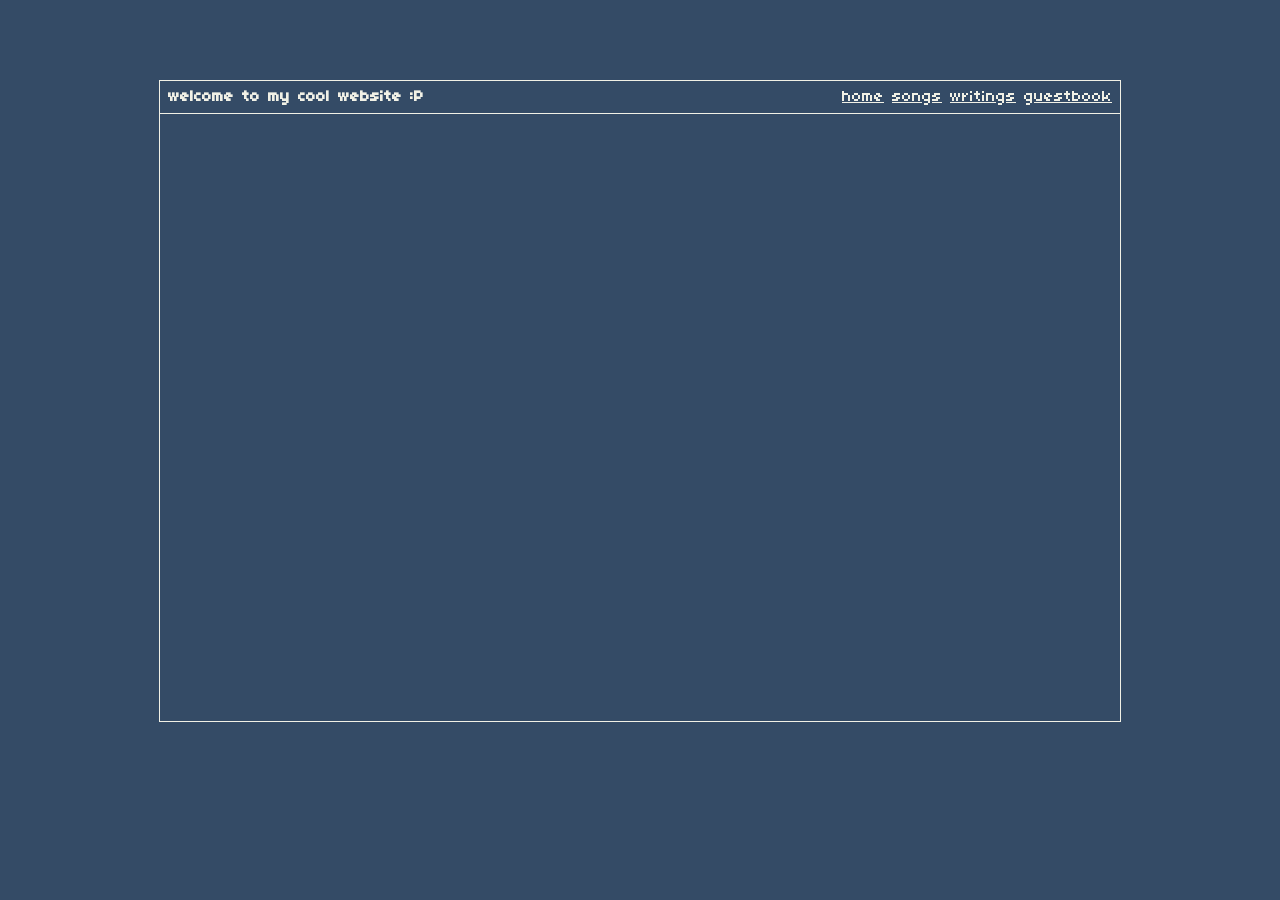
<file: index.html>
<!doctype html>
<html lang="en">
	<head>
		<meta charset="UTF-8" />
		<meta name="viewport" content="width=device-width, initial-scale=1.0" />

		<title>cisco2600's cool website</title>

		<link rel="stylesheet" href="/global.css" />
	</head>
	<body>
		<div id="pencil-cursor" class="cursor">
			<img src="/images/pencil.gif" width="32" />
		</div>

		<canvas id="paper"></canvas>

		<div id="container">
			<div id="top-bar">
				<h1 id="title">welcome to my cool website :P</h1>

				<div>
					<a href="/">home</a>
					<a href="/pages/songs.html">songs</a>
					<a href="/pages/writings.html">writings</a>
					<a href="https://cisco2600.atabook.org/">guestbook</a>
				</div>
			</div>
		</div>

		<script src="/global.js"></script>
	</body>
</html>
</file>
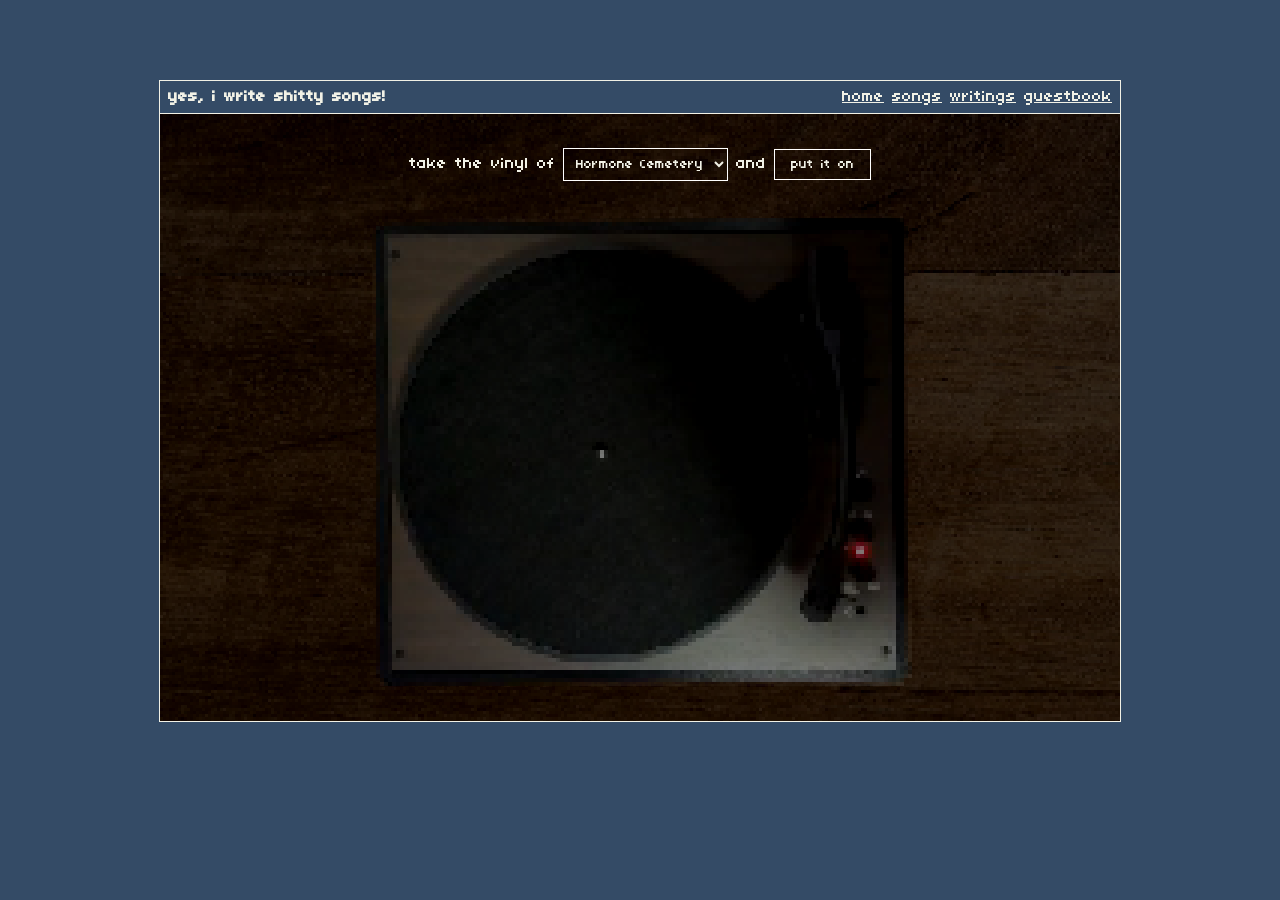
<file: pages/songs.html>
<!doctype html>
<html lang="en">
	<head>
		<meta charset="UTF-8" />
		<meta name="viewport" content="width=device-width, initial-scale=1.0" />

		<title>cisco2600's cool website</title>

		<link rel="stylesheet" href="/global.css" />
		<link rel="stylesheet" href="songs.css" />
	</head>
	<body>
		<div id="pencil-cursor" class="cursor">
			<img src="/images/pencil.gif" width="32" />
		</div>

		<canvas id="paper"></canvas>

		<div id="container">
			<div id="top-bar">
				<h1 id="title">yes, i write shitty songs!</h1>

				<div>
					<a href="/">home</a>
					<a href="/pages/songs.html">songs</a>
					<a href="/pages/writings.html">writings</a>
					<a href="https://cisco2600.atabook.org/">guestbook</a>
				</div>
			</div>

			<div id="content">
				<div>
					<p id="action"></p>
				</div>

				<img src="/images/vinyl-off.png" alt="Vinyl" id="vinyl" />
			</div>
		</div>

		<script src="/global.js"></script>
		<script src="songs.js"></script>
	</body>
</html>
</file>
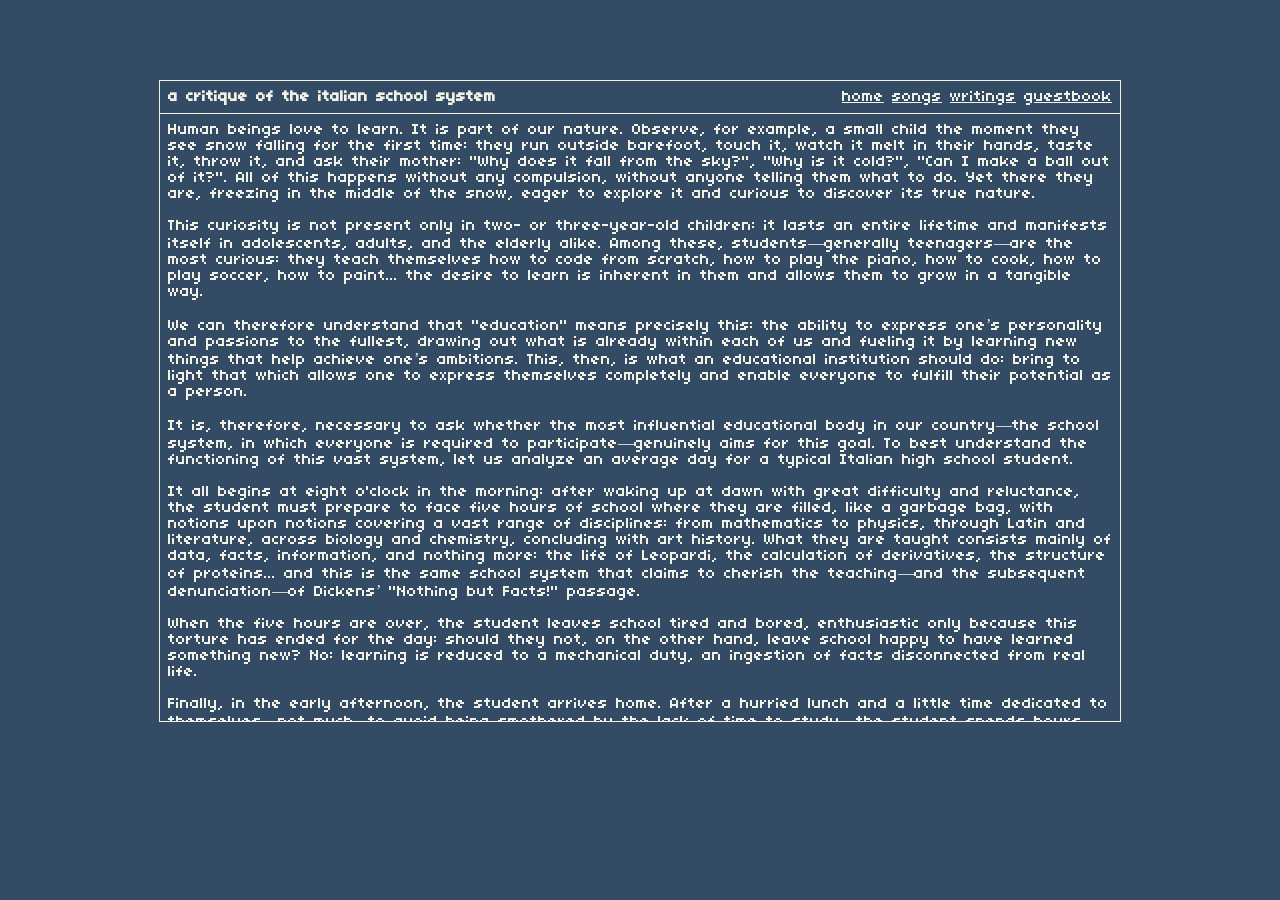
<file: pages/writings/a-critique-of-the-italian-school-system.html>
<!doctype html>
<html lang="en">
	<head>
		<meta charset="UTF-8" />
		<meta name="viewport" content="width=device-width, initial-scale=1.0" />

		<title>cisco2600's cool website</title>

		<link rel="stylesheet" href="/global.css" />
		<link rel="stylesheet" href="writing.css" />
	</head>
	<body>
		<div id="pencil-cursor" class="cursor">
			<img src="/images/pencil.gif" width="32" />
		</div>

		<canvas id="paper"></canvas>

		<div id="container">
			<div id="top-bar">
				<h1 id="title">a critique of the italian school system</h1>

				<div>
					<a href="/">home</a>
					<a href="/pages/songs.html">songs</a>
					<a href="/pages/writings.html">writings</a>
					<a href="https://cisco2600.atabook.org/">guestbook</a>
				</div>
			</div>

			<div id="content">
				<p>
					Human beings love to learn. It is part of our nature. Observe, for
					example, a small child the moment they see snow falling for the first
					time: they run outside barefoot, touch it, watch it melt in their
					hands, taste it, throw it, and ask their mother: "Why does it fall
					from the sky?", "Why is it cold?", "Can I make a ball out of it?". All
					of this happens without any compulsion, without anyone telling them
					what to do. Yet there they are, freezing in the middle of the snow,
					eager to explore it and curious to discover its true nature.
					<br /><br />
					This curiosity is not present only in two- or three-year-old children:
					it lasts an entire lifetime and manifests itself in adolescents,
					adults, and the elderly alike. Among these, students—generally
					teenagers—are the most curious: they teach themselves how to code from
					scratch, how to play the piano, how to cook, how to play soccer, how
					to paint... the desire to learn is inherent in them and allows them to
					grow in a tangible way.
					<br /><br />
					We can therefore understand that "education" means precisely this: the
					ability to express one’s personality and passions to the fullest,
					drawing out what is already within each of us and fueling it by
					learning new things that help achieve one’s ambitions. This, then, is
					what an educational institution should do: bring to light that which
					allows one to express themselves completely and enable everyone to
					fulfill their potential as a person.
					<br /><br />
					It is, therefore, necessary to ask whether the most influential
					educational body in our country—the school system, in which everyone
					is required to participate—genuinely aims for this goal. To best
					understand the functioning of this vast system, let us analyze an
					average day for a typical Italian high school student.
					<br /><br />
					It all begins at eight o'clock in the morning: after waking up at dawn
					with great difficulty and reluctance, the student must prepare to face
					five hours of school where they are filled, like a garbage bag, with
					notions upon notions covering a vast range of disciplines: from
					mathematics to physics, through Latin and literature, across biology
					and chemistry, concluding with art history. What they are taught
					consists mainly of data, facts, information, and nothing more: the
					life of Leopardi, the calculation of derivatives, the structure of
					proteins... and this is the same school system that claims to cherish
					the teaching—and the subsequent denunciation—of Dickens’ "Nothing but
					Facts!" passage.
					<br /><br />
					When the five hours are over, the student leaves school tired and
					bored, enthusiastic only because this torture has ended for the day:
					should they not, on the other hand, leave school happy to have learned
					something new? No: learning is reduced to a mechanical duty, an
					ingestion of facts disconnected from real life.
					<br /><br />
					Finally, in the early afternoon, the student arrives home. After a
					hurried lunch and a little time dedicated to themselves—not much, to
					avoid being smothered by the lack of time to study—the student spends
					hours and hours absorbing the notions taught to them during the
					morning.
					<br /><br />
					These notions, however, do not spark the slightest interest in the
					student: they are forced to study them merely to be evaluated with a
					pathetic number, which does not represent them in the slightest.
					Furthermore, all of this can cause problems such as anxiety and
					stress, which undoubtedly hinder their personal growth and the passing
					of their "golden years."
					<br /><br />
					It is now evening, and our student has spent the whole day buried in
					books. The time has finally come, perhaps, for them to relax and
					dedicate time to themselves—or perhaps not: they may have to spend the
					rest of the day in their books, until late at night, in order to
					prepare for an upcoming test and earn a few hours of turbulent sleep.
					<br /><br />
					Let us see, however, what happens the following day. It all begins at
					eight in the morning: the student, after waking up at dawn with great
					difficulty and reluctance, must prepare to face five hours of school
					where they are filled, like a garbage bag—wait, is this not exactly
					what happened the day before? Exactly. Our student's days are all the
					same, without any variety, in which they are forced to repeat from
					scratch everything they did the day before and will do the next, like
					a little machine.
					<br /><br />
					And that is not all! Because this exhausting situation could lead to
					something even greater: the student, drained and crushed by this
					unbearable burden, might give up and renounce the time intended for
					school altogether. However, they would not dedicate this newfound free
					time to themselves, but rather—due to the attrition caused by
					school—would spend their entire days procrastinating, using social
					media, or doing nothing concrete. They are transformed, therefore,
					into an alienated individual whose only goal is to survive.
					<br /><br />
					Come now! After a few years, all this effort will have been worth
					something to our dear student, right? Certainly! Our student has
					finally forgotten completely everything they had learned with joy and
					delight during their school years, and thanks to all the time they
					were able to dedicate to the development of their passions, they have
					become an ordinary employee, forced to obey others' orders in some
					random company!
					<br /><br />
					Who knows who they could have become if they had enjoyed a proper
					education... perhaps they could have become a computer genius, a
					prodigy painter, or a life-saving psychologist—exactly what this
					utilitarian world would need, after all. But no! We do not want any of
					this! We do not want everyone to become the best version of
					themselves! We want everyone to turn into beings forced to continually
					perform the same insignificant job, without any possibility of growth!
					<br /><br />
					Thank you, oh school, for draining the essence of everyone! And
					congratulations for calling this "education"!
					<br /><br />
					As if that were not enough, the Italian school system offers us
					another absurdity connected to all this: the drastic ban on mobile
					phones. In fact, the Minister of Education and Merit, Giuseppe
					Valditara, recently issued a ministerial circular that definitively
					bans the use of phones during school hours, even during recess. Yet,
					the same school system is presented as being open to technological
					progress: the first objective of the PNRR (National Recovery and
					Resilience Plan), in fact, aims at the digitization and technological
					development of the country. So, can we really consider this drastic
					measure consistent with the goal the system claims to pursue, namely
					the integration of digital tools that define the era in which we live?
					<br /><br />
					Indeed, it is well known that the phone can be used during school
					hours not as a means of learning, but as a means of entertainment and
					distraction. As seen before, however, most students find lessons
					boring, in large part because they are not the least bit interested
					and do not feel represented: are we sure, then, that the problem lies
					truly with the students and not with the way they are being educated?
					Are we sure that, if students received the education they deserve,
					they would still feel the need to distract themselves by using their
					phones during school hours?
					<br /><br />
					This drastic measure is, therefore, a symbol of the absolute laziness
					of the Italian school system: it represents a method to avoid a
					problem that it does not want to address, preferring to deprive
					students of a means of information rather than seeking to improve the
					educational situation.
					<br /><br />
					It follows, therefore, that the Italian school system is a
					hypocritical one: it contemplates and welcomes technological progress
					and digitization, but instead of integrating technologies, such as
					phones, into the educational process—to allow students to learn better
					and teach them how to use them—it decides to ban them and dump all the
					blame on its students, washing its hands of the matter.
					<br /><br />
					Oh Italian school system, if you truly want to remain consistent with
					your contradictory decisions, ban all electronic devices, including
					tablets and computers, because you know better than your young
					citizens how they can be used in the same way phones would be used!
					<br /><br />
					I hope, therefore, that all teachers, professors, and above all,
					vice-ministers and the Minister of Education and Merit—the current
					Giuseppe Valditara—who feel addressed by this essay, will not dismiss
					it with indifference, but will reflect on their choices and actions
					which reflect the systematic alienation and contradictory hypocrisy
					denounced in these pages, because they hold the lives of millions of
					young people in their hands.
				</p>
			</div>
		</div>

		<script src="/global.js"></script>
	</body>
</html>
</file>
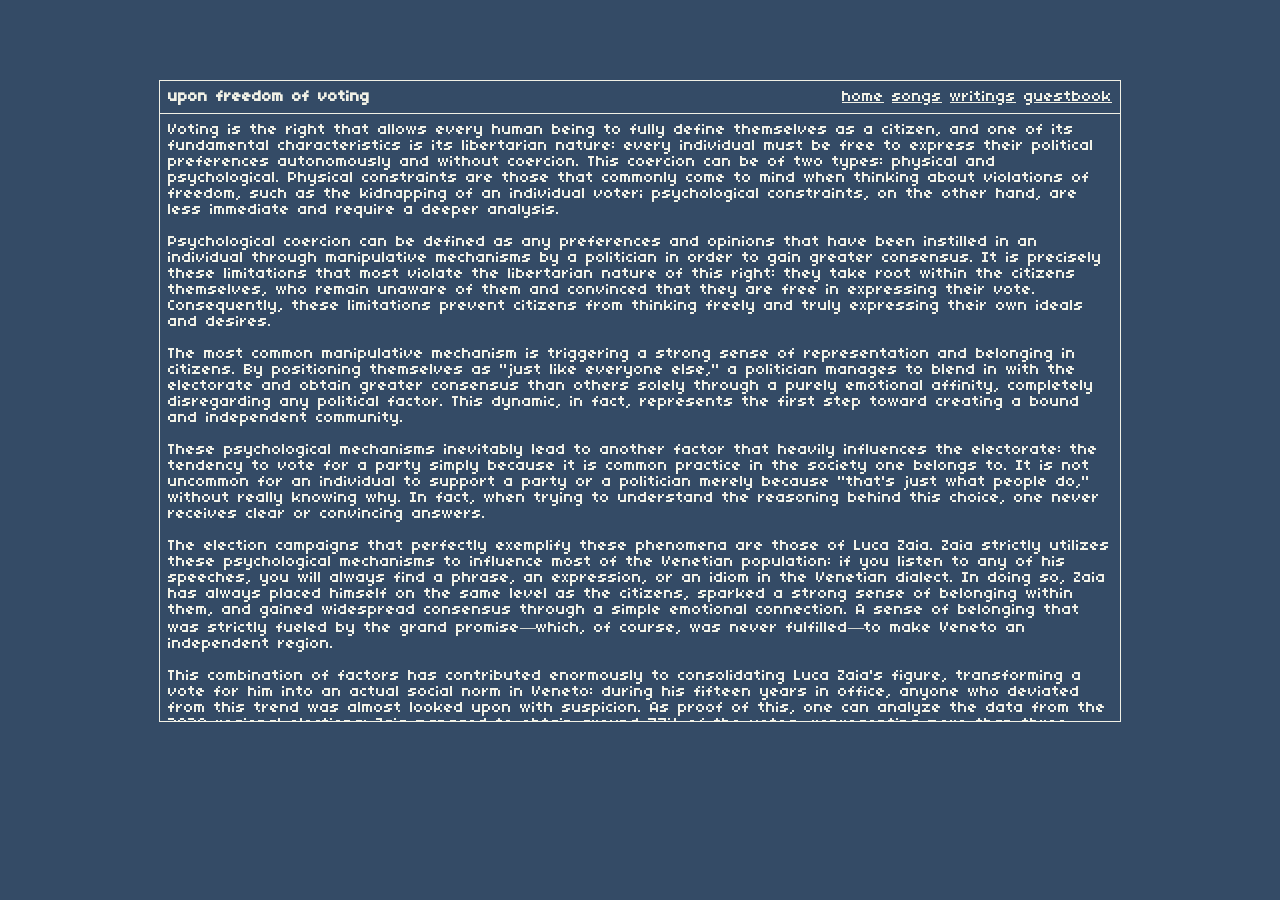
<file: pages/writings/upon-freedom-of-voting.html>
<!doctype html>
<html lang="en">
	<head>
		<meta charset="UTF-8" />
		<meta name="viewport" content="width=device-width, initial-scale=1.0" />

		<title>cisco2600's cool website</title>

		<link rel="stylesheet" href="/global.css" />
		<link rel="stylesheet" href="writing.css" />
	</head>
	<body>
		<div id="pencil-cursor" class="cursor">
			<img src="/images/pencil.gif" width="32" />
		</div>

		<canvas id="paper"></canvas>

		<div id="container">
			<div id="top-bar">
				<h1 id="title">upon freedom of voting</h1>

				<div>
					<a href="/">home</a>
					<a href="/pages/songs.html">songs</a>
					<a href="/pages/writings.html">writings</a>
					<a href="https://cisco2600.atabook.org/">guestbook</a>
				</div>
			</div>

			<div id="content">
				<p>
					Voting is the right that allows every human being to fully define
					themselves as a citizen, and one of its fundamental characteristics is
					its libertarian nature: every individual must be free to express their
					political preferences autonomously and without coercion. This coercion
					can be of two types: physical and psychological. Physical constraints
					are those that commonly come to mind when thinking about violations of
					freedom, such as the kidnapping of an individual voter; psychological
					constraints, on the other hand, are less immediate and require a
					deeper analysis.
					<br /><br />
					Psychological coercion can be defined as any preferences and opinions
					that have been instilled in an individual through manipulative
					mechanisms by a politician in order to gain greater consensus. It is
					precisely these limitations that most violate the libertarian nature
					of this right: they take root within the citizens themselves, who
					remain unaware of them and convinced that they are free in expressing
					their vote. Consequently, these limitations prevent citizens from
					thinking freely and truly expressing their own ideals and desires.
					<br /><br />
					The most common manipulative mechanism is triggering a strong sense of
					representation and belonging in citizens. By positioning themselves as
					"just like everyone else," a politician manages to blend in with the
					electorate and obtain greater consensus than others solely through a
					purely emotional affinity, completely disregarding any political
					factor. This dynamic, in fact, represents the first step toward
					creating a bound and independent community.
					<br /><br />
					These psychological mechanisms inevitably lead to another factor that
					heavily influences the electorate: the tendency to vote for a party
					simply because it is common practice in the society one belongs to. It
					is not uncommon for an individual to support a party or a politician
					merely because "that's just what people do," without really knowing
					why. In fact, when trying to understand the reasoning behind this
					choice, one never receives clear or convincing answers.
					<br /><br />
					The election campaigns that perfectly exemplify these phenomena are
					those of Luca Zaia. Zaia strictly utilizes these psychological
					mechanisms to influence most of the Venetian population: if you listen
					to any of his speeches, you will always find a phrase, an expression,
					or an idiom in the Venetian dialect. In doing so, Zaia has always
					placed himself on the same level as the citizens, sparked a strong
					sense of belonging within them, and gained widespread consensus
					through a simple emotional connection. A sense of belonging that was
					strictly fueled by the grand promise—which, of course, was never
					fulfilled—to make Veneto an independent region.
					<br /><br />
					This combination of factors has contributed enormously to
					consolidating Luca Zaia's figure, transforming a vote for him into an
					actual social norm in Veneto: during his fifteen years in office,
					anyone who deviated from this trend was almost looked upon with
					suspicion. As proof of this, one can analyze the data from the 2020
					regional elections: Zaia managed to obtain around 77% of the votes,
					representing more than three-quarters of the Venetian population.
					<br /><br />
					And let no one dare say that people vote for him because he is a "good
					politician," especially after seeing the lifetime debt caused by the
					financial disaster of the Pedemontana highway! An administration that
					has led to a shortage of general practitioners due to a suffocating
					bureaucracy that leaves entire towns without healthcare; the emergency
					room crisis, forced to resort to hiring foreign doctors with degrees
					not recognized in Italy just to cover shifts; and endless waiting
					lists that force Venetian citizens to pay out of pocket by turning to
					private healthcare!
					<br /><br />
					Unfortunately, these cases do not only happen at the regional level,
					but also at the municipal level. Recently, the mayoral elections were
					held in Torre di Mosto, and among the candidates was Andrea Marchesin,
					a public administration official backed by the Lega party.
					<br /><br />
					Andrea Marchesin decided to include a meeting with Luca Zaia in his
					election campaign: by exploiting the figure of the former Venetian
					president and all the psychological mechanisms previously used by him,
					he aimed to win the consensus of the local citizens (torresani), thus
					getting closer to the title of mayor without having to rely
					exclusively on the actual value of his political program. And, of
					course, he succeeded!
					<br /><br />
					But, as expected, once he came to power, the fragility of his
					political program emerged, accompanied by massive contradictions. Just
					one day after his election, he declared through Instagram and Facebook
					posts that he had started urban decorum works and road signage
					installation. However, the following day, official documents were
					published by a municipal opposition list, proving that those works had
					already been started by the previous mayor. This fact is therefore
					proof of how this mayor continues to seek the approval of citizens
					through manipulative and bogus methods, even after rising to power.
					<br /><br />
					Thus, it is easy to clearly understand how citizens' political
					preferences that are not based exclusively on political principles
					inevitably lead to the election of figures who do not contribute in
					any way to improving the economic, political, or social situation in
					Italy. Perhaps, this is why Italy does not and will never move
					forward. Perhaps, in Italy, citizens are not truly free to vote.
					<br />
					<br />
					<hr />
					<br />
					P.S. It is worth noting how the aforementioned voting subjects make
					decisions, using their own heads, that many Italians would define as
					"alla cazzo" (pulled out of their ass / dick-brained). It can
					therefore be deduced that such individuals can be considered "phallic
					minds"—more commonly known as "teste di cazzo" (dickheads).
				</p>
			</div>
		</div>

		<script src="/global.js"></script>
	</body>
</html>
</file>
<file: global.css>
@font-face {
	font-family: "04b03";
	src: url("fonts/04b03.ttf") format("truetype");
	font-weight: normal;
	font-style: normal;
}

:root {
	--background-color: #344b66;
	--foreground-color: #f1f1e6;
	--secondary-color: #657c99;
}

* {
	margin: 0;
	padding: 0;

	font-family: "04b03";
	color: var(--foreground-color);
}

body {
	background-color: var(--background-color);

	display: flex;
	justify-content: center;
}

#paper {
	width: 100vw;
	height: 100vh;
	cursor: none;
}

#container {
	position: absolute;
	margin-top: 5rem;

	width: 60rem;
	height: 40rem;

	border-style: solid;
	border-width: 0.1rem;
	border-color: var(--foreground-color);

	background-color: var(--background-color);

	overflow: scroll;
}

#top-bar {
	position: sticky;
	top: 0;

	display: flex;
	justify-content: space-between;

	padding: 0.5rem;

	border-style: solid;
	border-width: 0;
	border-bottom-width: 0.1rem;
	border-color: var(--foreground-color);
	background-color: var(--background-color);
}

#title {
	font-size: 1rem;
}

.cursor {
	display: none;

	position: fixed;

	pointer-events: none;

	z-index: 9999;
}
</file>
<file: pages/songs.css>
#container {
	overflow: hidden;
}

#content {
	background: url("/images/table.png");

	display: flex;
	flex-direction: column;

	justify-content: space-around;
	align-items: center;

	height: 100%;
}

#content > div {
	display: flex;
	align-items: center;
	height: 100%;
}

#songs {
	background-color: transparent;

	border-color: white;
	border-width: 0.1rem;

	padding: 0.5rem;
}

button {
	background-color: transparent;

	border-style: solid;
	border-color: white;

	padding: 0.5rem 1rem;

	border-width: 0.1rem;

	cursor: pointer;
}

#vinyl {
	margin-bottom: 4rem;
}
</file>
<file: pages/writings/writing.css>
#content {
	padding: 0.5rem;
}
</file>
